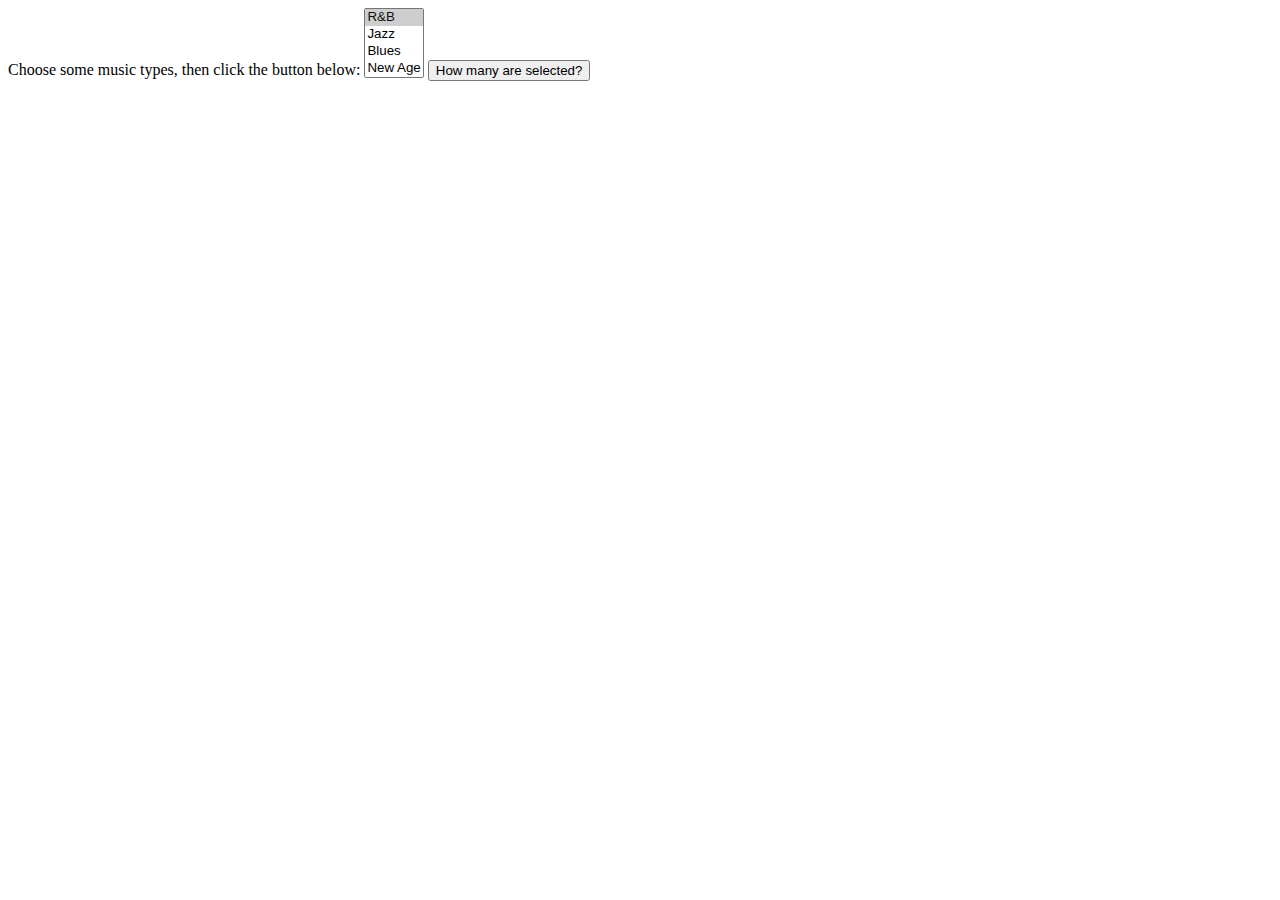
<file: practice3.html>
<!DOCTYPE html>
<html lang="en">
<head>
    <meta charset="UTF-8">
    <meta name="viewport" content="width=device-width, initial-scale=1.0">
    <title>Document</title>
    <script src="practice3.js"></script>
</head>
<body>
    <form name="selectForm">
        <label for="musicTypes"
          >Choose some music types, then click the button below:</label
        >
        <select id="musicTypes" name="musicTypes" multiple>
          <option selected>R&B</option>
          <option>Jazz</option>
          <option>Blues</option>
          <option>New Age</option>
          <option>Classical</option>
          <option>Opera</option>
        </select>
        <button id="btn" type="button">How many are selected?</button>
      </form>
</body>
</html>
</file>
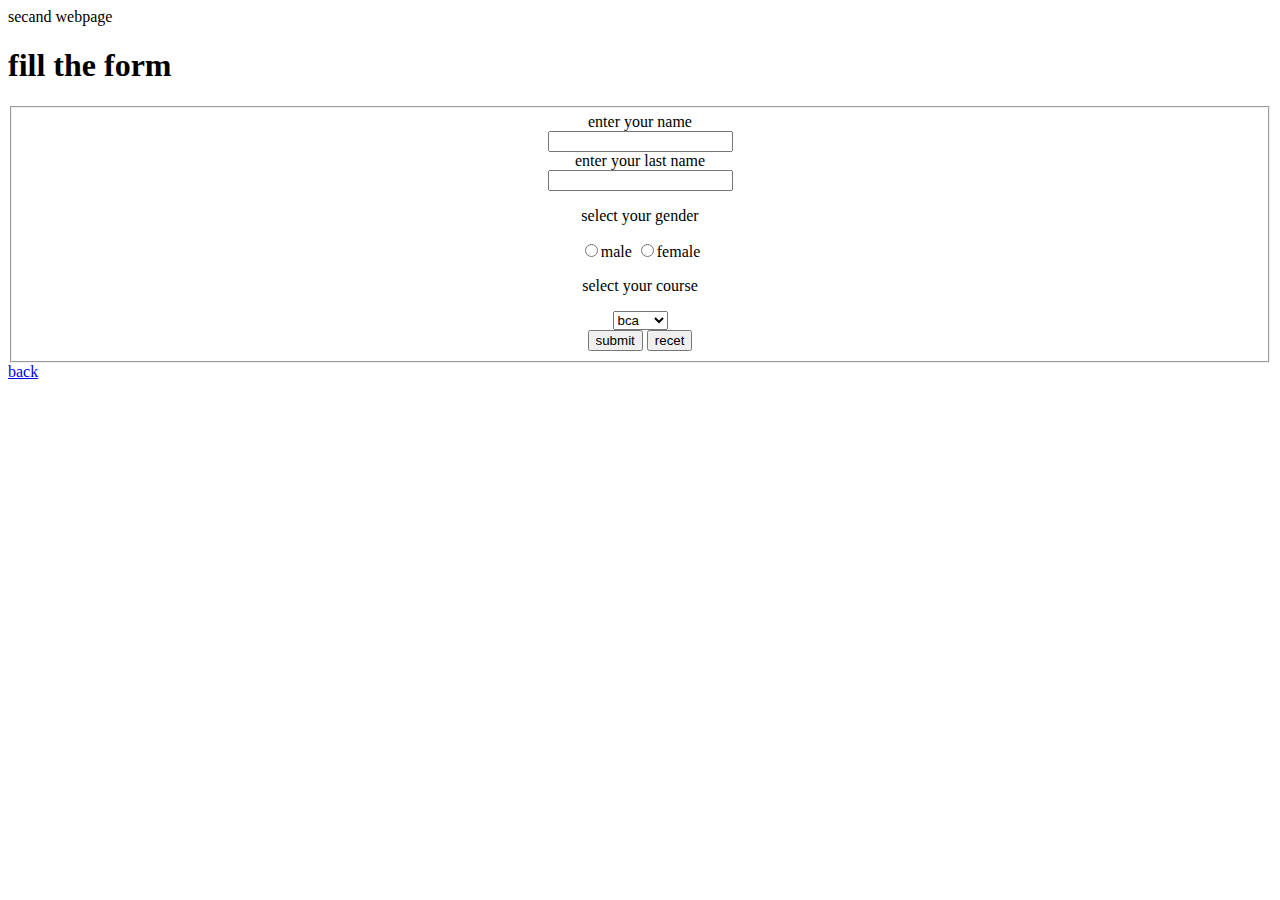
<file: secand.html>
<!DOCTYPE html>
<head>
    <titel>
        secand webpage
    </titel>
</head>
<body>
    <h1 text-align:center;>fill the form </h1>
    
        <fieldset>
            <center>
<form>
    <label>enter your name</label><br>
    <input type="text" name="first name"><br>
    <label>enter your last name</label><br>
    <input type="text" name="last name"><br>
     <p>select your gender</p>
    <input type="radio" name="radio">male 
    <input type="radio" name="radio">female
    <br>
    <p>select your course</p>
    <select>
        <option value="bachlor of computer application">bca</option>
        <option value="">none</option>
        <option value="bachlor of science">bsc</option>
        <option value="bachlor of technology">btech</option>
    </select><br>
    <input type="button" value="submit">  
    <input type="button" value="recet">
    
    
    
</form></center></fieldset>

    <a href="form.html">back</a>
    
</body>
</html>
</file>
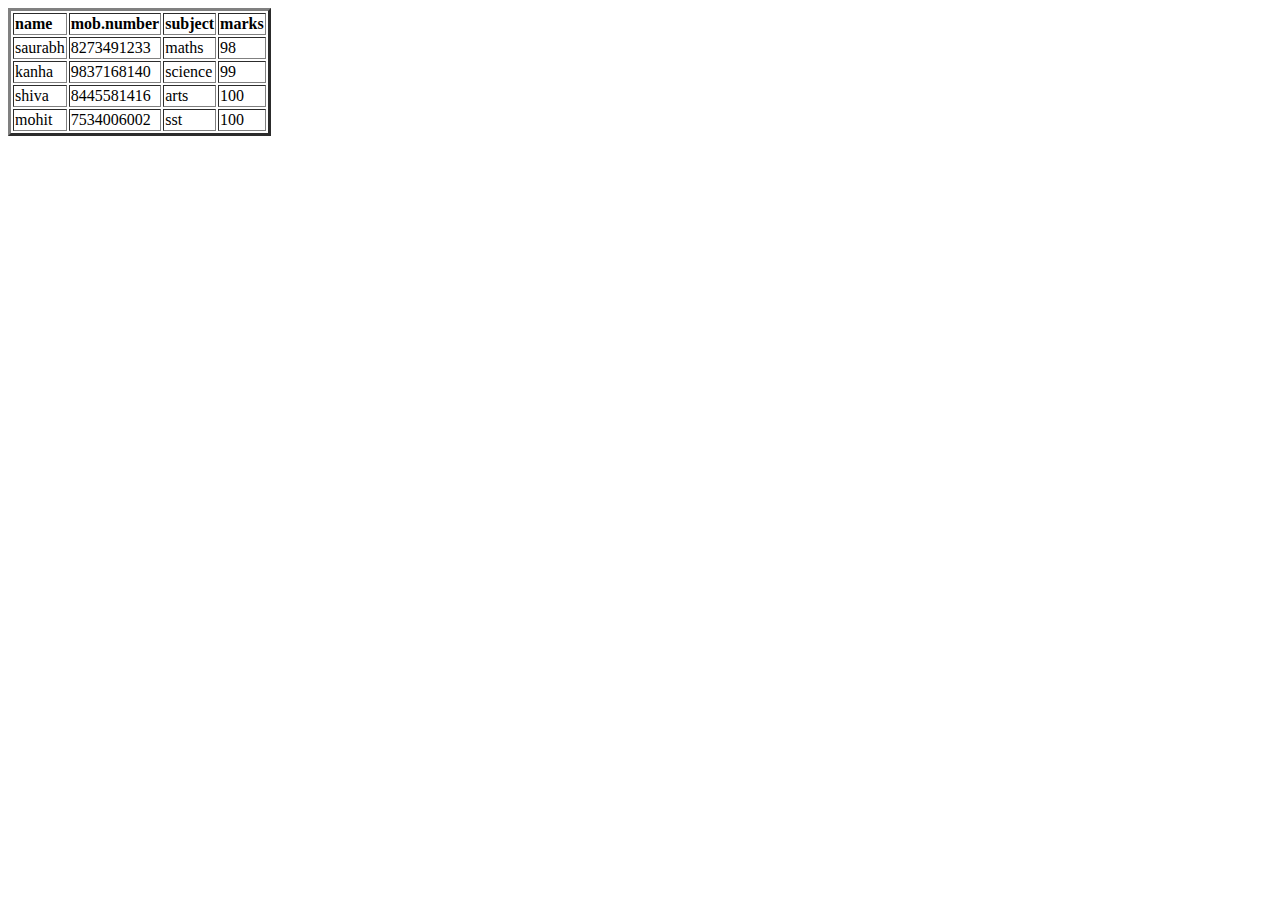
<file: table.html>
<!DOCTYPE html>
<head>
    <mete charset="utf8">
        <mata vewport="initial scale" weidth="device-weidth">
    <title>
        table
    </title>
</head>
<body>
    <table border="3">
        <tr>
            <td><b>name</b></td>
            <td><b>mob.number</b></td>
            <td><b>subject</b></td>
            <td><b>marks</b></td>
        </tr>
        <tr>
            <td>saurabh</td>
            <td>8273491233</td>
            <td>maths</td>
            <td>98</td>
        </tr>
        <tr>
            <td>kanha</td>
            <td>9837168140</td>
            <td>science</td>
            <td>99</td>
        </tr>
        <tr>
            <td>shiva</td>
            <td>8445581416</td>
            <td>arts</td>
            <td>100</td>
        </tr>
        <tr>
            <td>mohit</td>
            <td>7534006002</td>
            <td>sst</td>
            <td>100</td>
        </tr>

    </table>
</body>
</html>
</file>
